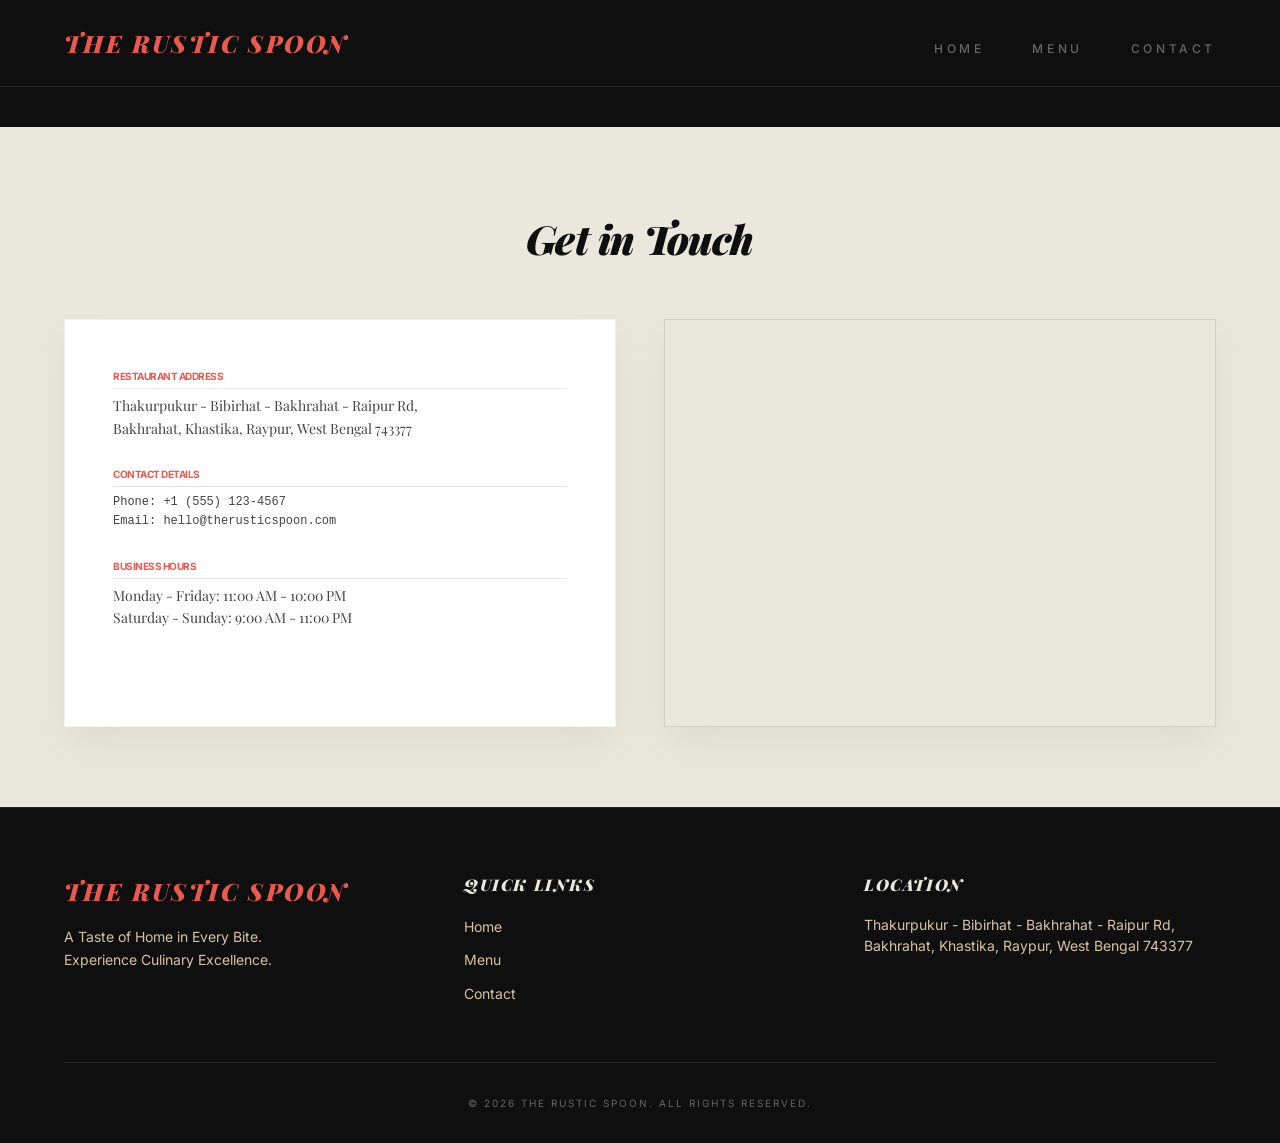
<file: contact.html>
<!doctype html>
<html lang="en">
<head>
  <meta charset="UTF-8" />
  <meta name="viewport" content="width=device-width, initial-scale=1.0" />
  <title>Contact - The Rustic Spoon</title>
  <link rel="stylesheet" href="style.css">
</head>
<body>
  <header>
    <a href="index.html" class="logo">The Rustic Spoon</a>
    <button class="menu-toggle" id="mobile-menu-btn">☰</button>
    <nav id="nav-menu">
      <ul>
        <li><a href="index.html">Home</a></li>
        <li><a href="menu.html">Menu</a></li>
        <li><a href="contact.html">Contact</a></li>
      </ul>
    </nav>
  </header>

  <main class="section-padding light-theme">
    <div class="container">
      <h2 class="text-center" style="font-size: 2.5rem; margin-bottom: 3rem;">Get in Touch</h2>
      
      <div class="contact-grid">
        <div class="contact-info">
          <h3>Restaurant Address</h3>
          <p>Thakurpukur - Bibirhat - Bakhrahat - Raipur Rd,</p>
          <p>Bakhrahat, Khastika, Raypur, West Bengal 743377</p>

          <h3 style="margin-top: 2rem;">Contact Details</h3>
          <p>Phone: +1 (555) 123-4567</p>
          <p>Email: hello@therusticspoon.com</p>
          
          <h3 style="margin-top: 2rem;">Business Hours</h3>
          <p>Monday - Friday: 11:00 AM - 10:00 PM</p>
          <p>Saturday - Sunday: 9:00 AM - 11:00 PM</p>
        </div>
        
        <div class="map-container">
          <iframe 
            src="https://maps.google.com/maps?q=Thakurpukur%20-%20Bibirhat%20-%20Bakhrahat%20-%20Raipur%20Rd%2C%20Bakhrahat%2C%20Khastika%2C%20Raypur%2C%20West%20Bengal%20743377&t=&z=13&ie=UTF8&iwloc=&output=embed" 
            allowfullscreen="" 
            loading="lazy" 
            title="Google Maps Location">
          </iframe>
        </div>
      </div>
    </div>
  </main>

  <footer>
    <div class="container footer-content">
      <div class="footer-section">
        <h3 class="logo" style="margin-bottom: 1rem; display: inline-block;">The Rustic Spoon</h3>
        <p>A Taste of Home in Every Bite.<br>Experience Culinary Excellence.</p>
      </div>
      <div class="footer-section">
        <h4 style="margin-bottom: 1rem; font-size: 1rem; text-transform: uppercase; letter-spacing: 0.1em; color: var(--light);">Quick Links</h4>
        <ul style="list-style: none; padding: 0;">
          <li style="margin-bottom: 0.5rem;"><a href="index.html" style="color: var(--accent); text-decoration: none; font-size: 0.875rem; text-transform: none; letter-spacing: normal;">Home</a></li>
          <li style="margin-bottom: 0.5rem;"><a href="menu.html" style="color: var(--accent); text-decoration: none; font-size: 0.875rem; text-transform: none; letter-spacing: normal;">Menu</a></li>
          <li style="margin-bottom: 0.5rem;"><a href="contact.html" style="color: var(--accent); text-decoration: none; font-size: 0.875rem; text-transform: none; letter-spacing: normal;">Contact</a></li>
        </ul>
      </div>
      <div class="footer-section">
        <h4 style="margin-bottom: 1rem; font-size: 1rem; text-transform: uppercase; letter-spacing: 0.1em; color: var(--light);">Location</h4>
        <p style="color: var(--accent); font-size: 0.875rem; line-height: 1.5; font-family: var(--font-body);">Thakurpukur - Bibirhat - Bakhrahat - Raipur Rd,<br>Bakhrahat, Khastika, Raypur, West Bengal 743377</p>
      </div>
    </div>
    <div class="container text-center" style="border-top: 1px solid rgba(234, 231, 220, 0.1); margin-top: 3rem; padding-top: 2rem;">
      <p>&copy; 2026 The Rustic Spoon. All rights reserved.</p>
    </div>
  </footer>

  <script src="script.js"></script>
</body>
</html>
</file>
<file: style.css>
@import url('https://fonts.googleapis.com/css2?family=Playfair+Display:ital,wght@0,400;0,700;0,900;1,400;1,700;1,900&family=Inter:wght@300;400;500;600&display=swap');

:root {
  --primary: #E85A4F;
  --dark: #0F0F0F;
  --light: #EAE7DC;
  --accent: #D8C3A5;
  --surface: #1a1a1a;
  --whatsapp: #25D366;
  --whatsapp-text: #000000;
  --zomato: #CB202D;
  --zomato-text: #ffffff;
  
  --font-body: 'Inter', sans-serif;
  --font-heading: 'Playfair Display', serif;
}

* {
  box-sizing: border-box;
  margin: 0;
  padding: 0;
}

body {
  font-family: var(--font-body);
  color: var(--light);
  background: var(--dark);
  line-height: 1.6;
}

h1, h2, h3, h4 {
  font-family: var(--font-heading);
  color: var(--light);
  font-weight: 900;
  font-style: italic;
  letter-spacing: -0.02em;
}

h1 {
  font-size: clamp(4rem, 8vw, 7rem);
  line-height: 0.85;
  margin-bottom: 2rem;
}

h2 {
  font-size: 3rem;
  margin-bottom: 3rem;
  color: var(--light);
}

/* Utilities */
.container {
  max-width: 1200px;
  margin: 0 auto;
}
.section-padding {
  padding: 5rem 5%;
}
.text-center {
  text-align: center;
}

/* Navigation */
header {
  background: var(--dark);
  padding: 1.5rem 5%;
  display: flex;
  justify-content: space-between;
  align-items: baseline;
  border-bottom: 1px solid rgba(234, 231, 220, 0.1);
  margin-bottom: 2.5rem;
}

.logo {
  font-family: var(--font-heading);
  font-size: 1.5rem;
  font-style: italic;
  letter-spacing: 0.1em;
  color: var(--primary);
  text-decoration: none;
  text-transform: uppercase;
  font-weight: 900;
}

nav ul {
  list-style: none;
  display: flex;
  gap: 3rem;
}

nav a {
  text-decoration: none;
  color: var(--light);
  font-size: 0.75rem;
  text-transform: uppercase;
  letter-spacing: 0.3em;
  font-weight: 500;
  opacity: 0.4;
  transition: opacity 0.3s ease;
}

nav a:hover, nav a.active {
  opacity: 1;
}

.menu-toggle {
  display: none;
  font-size: 1.75rem;
  background: none;
  border: none;
  color: var(--light);
  cursor: pointer;
}

/* Buttons */
.btn {
  display: inline-block;
  padding: 0.75rem 1.5rem;
  text-decoration: none;
  font-size: 0.625rem; /* 10px */
  text-transform: uppercase;
  letter-spacing: 0.2em;
  font-weight: 700;
  transition: opacity 0.2s, transform 0.2s;
  cursor: pointer;
  border: none;
  text-align: center;
}

.btn:hover {
  transform: translateY(-2px);
  opacity: 0.9;
}

.btn-primary {
  background: transparent;
  color: var(--light);
  border: 1px solid rgba(234, 231, 220, 0.3);
  font-style: italic;
  font-family: var(--font-body);
}

.btn-primary:hover {
  background: rgba(234, 231, 220, 0.1);
}

.btn-whatsapp { 
  background: var(--whatsapp); 
  color: var(--whatsapp-text); 
  display: block; 
  width: 100%; 
  margin-bottom: 0.75rem; 
  padding: 0.75rem 1rem;
}

.btn-zomato { 
  background: var(--zomato); 
  color: var(--zomato-text); 
  display: block; 
  width: 100%; 
  padding: 0.75rem 1rem;
}

/* Hero Section */
.hero {
  min-height: 80vh;
  /* Override the inline style to blend better */
  background-blend-mode: overlay;
  background-color: rgba(15, 15, 15, 0.85); /* 0F0F0F with 85% opacity */
  background-size: cover;
  background-position: center;
  display: flex;
  align-items: center;
  justify-content: center;
  text-align: center;
  padding: 2rem;
  border-bottom: 1px solid rgba(234, 231, 220, 0.1);
}

.hero-content {
  border: none;
  padding: 4rem 2rem;
  background: transparent;
  backdrop-filter: none;
}

.hero h1 {
  color: var(--light);
}

.tagline {
  font-size: 1.125rem;
  color: var(--accent);
  margin-bottom: 1rem;
  line-height: 1.6;
  font-family: var(--font-body);
}

/* About Section */
.about p {
  color: var(--accent) !important;
  font-size: 1.125rem;
  line-height: 1.8;
  font-family: var(--font-body);
}

/* Menu Grid */
.menu-grid {
  display: grid;
  grid-template-columns: repeat(auto-fit, minmax(320px, 1fr));
  gap: 2rem;
}

.menu-card {
  background: #000000;
  border: 1px solid rgba(234, 231, 220, 0.05);
  display: flex;
  flex-direction: column;
  position: relative;
  transition: all 0.3s;
  overflow: hidden;
}

.menu-card:hover {
  border-color: rgba(234, 231, 220, 0.3);
  box-shadow: 0 10px 40px rgba(0,0,0,0.5), 0 0 20px rgba(232, 90, 79, 0.15);
}

.menu-card img {
  width: 100%;
  height: 200px;
  object-fit: cover;
  border-bottom: 1px solid rgba(234, 231, 220, 0.1);
  transition: all 0.5s cubic-bezier(0.25, 0.46, 0.45, 0.94);
}

.menu-card:hover img {
  transform: scale(1.08);
}

.menu-card-content {
  padding: 2rem;
  display: flex;
  flex-direction: column;
  flex-grow: 1;
}

.menu-title-row {
  display: flex;
  justify-content: space-between;
  align-items: flex-start;
  margin-bottom: 1rem;
}

.menu-title-row h3 {
  margin-bottom: 0;
  font-size: 1.5rem;
  padding-right: 1rem;
  font-style: italic;
  font-weight: 700;
}

.menu-price {
  font-family: var(--font-heading);
  color: var(--primary);
  font-size: 1.5rem;
  font-weight: 700;
}

.menu-desc {
  color: var(--accent);
  font-size: 0.75rem;
  font-style: italic;
  margin-bottom: 2rem;
  flex-grow: 1;
  line-height: 1.5;
  font-family: var(--font-body);
}

.order-container {
  margin-top: auto;
  width: 100%;
}

.order-reveal-btn {
  width: 100%;
  border: 1px solid rgba(234, 231, 220, 0.3);
  color: var(--light);
  background: transparent;
  margin-bottom: 0;
}

.light-theme .order-reveal-btn, .signature-card .order-reveal-btn {
  border: 1px solid rgba(0, 0, 0, 0.2);
  color: var(--dark);
}

.order-reveal-btn:hover {
  background: rgba(234, 231, 220, 0.05);
}

.light-theme .order-reveal-btn:hover, .signature-card .order-reveal-btn:hover {
  background: rgba(0, 0, 0, 0.05);
}

.order-options {
  display: none;
  position: fixed;
  top: 50%;
  left: 50%;
  transform: translate(-50%, -50%) scale(0.9);
  background: var(--dark);
  padding: 3rem 2.5rem 2.5rem;
  border: 1px solid rgba(234, 231, 220, 0.15);
  box-shadow: 0 25px 60px -10px rgba(0, 0, 0, 0.8), 0 0 40px rgba(232, 90, 79, 0.2);
  z-index: 1000;
  width: 90%;
  max-width: 360px;
  grid-template-columns: 1fr;
  gap: 1.25rem;
  opacity: 0;
  border-radius: 4px;
}

.order-options.active {
  display: grid;
  animation: modalPopIn 0.4s cubic-bezier(0.175, 0.885, 0.32, 1.275) forwards;
}

.order-options::before {
  content: "Complete Your Order";
  display: block;
  font-family: var(--font-heading);
  font-style: italic;
  font-size: 1.5rem;
  text-align: center;
  color: var(--light);
  margin-bottom: 0.5rem;
}

.close-modal {
  position: absolute;
  top: 15px;
  right: 20px;
  color: var(--light);
  font-size: 1.75rem;
  cursor: pointer;
  opacity: 0.5;
  transition: opacity 0.2s;
  font-family: sans-serif;
  line-height: 1;
}

.close-modal:hover {
  opacity: 1;
}

.modal-overlay {
  display: none;
  position: fixed;
  top: 0;
  left: 0;
  right: 0;
  bottom: 0;
  background: rgba(0, 0, 0, 0.75);
  backdrop-filter: blur(5px);
  z-index: 999;
  opacity: 0;
  transition: opacity 0.3s ease;
}

.modal-overlay.active {
  display: block;
  opacity: 1;
}

@keyframes modalPopIn {
  to { opacity: 1; transform: translate(-50%, -50%) scale(1); }
}

.order-options .btn {
  margin-bottom: 0;
}

/* Contact Section */
.light-theme {
  background-color: var(--light);
  color: var(--dark);
}

.light-theme h2 {
  color: var(--dark);
}

.contact-grid {
  display: grid;
  grid-template-columns: 1fr 1fr;
  gap: 3rem;
}

.contact-info {
  background: var(--surface);
  color: var(--light);
  border: 1px solid rgba(234, 231, 220, 0.05);
  padding: 3rem;
  display: flex;
  flex-direction: column;
}

.light-theme .contact-info {
  background: #ffffff;
  border: 1px solid rgba(0, 0, 0, 0.05);
  box-shadow: 0 15px 35px rgba(0,0,0,0.05);
}

.contact-info h3 {
  color: var(--primary);
  font-size: 0.625rem !important;
  text-transform: uppercase;
  letter-spacing: -0.05em;
  font-family: var(--font-body) !important;
  font-weight: 700 !important;
  font-style: normal !important;
  border-bottom: 1px solid rgba(234, 231, 220, 0.1);
  padding-bottom: 0.25rem;
  margin-bottom: 0.5rem !important;
}

.light-theme .contact-info h3 {
  border-bottom: 1px solid rgba(0, 0, 0, 0.1);
}

.contact-info h3:not(:first-child) {
  margin-top: 1.5rem !important;
}

.contact-info p {
  color: var(--accent) !important;
  font-size: 0.875rem !important;
  font-family: var(--font-heading);
  line-height: 1.3;
  margin-bottom: 0.25rem !important;
}

.light-theme .contact-info p {
  color: #444 !important;
}

/* Specific to Phone/Email in contact info */
.contact-info p:nth-of-type(3), .contact-info p:nth-of-type(4) {
  font-family: 'Courier New', Courier, monospace;
  font-size: 0.75rem !important;
}

.map-container {
  height: 100%;
}

.map-container iframe {
  width: 100%;
  height: 100%;
  min-height: 400px;
  border: 1px solid rgba(234, 231, 220, 0.1);
  filter: grayscale(100%) invert(90%) contrast(120%);
}

.light-theme .map-container iframe {
  filter: none;
  border: 1px solid rgba(0,0,0,0.1);
  box-shadow: 0 15px 35px rgba(0,0,0,0.05);
}

.gallery-grid {
  display: grid;
  grid-template-columns: repeat(3, 1fr);
  gap: 1.5rem;
  margin-top: 5rem;
}

.gallery-img {
  width: 100%;
  height: 250px;
  object-fit: cover;
  border-radius: 2px;
  border: 1px solid rgba(0,0,0,0.05);
  transition: transform 0.3s;
}

.gallery-img:hover {
  transform: translateY(-5px);
}

@media (max-width: 768px) {
  .gallery-grid {
    grid-template-columns: 1fr;
  }
}

/* Footer */
footer {
  background: var(--dark);
  padding: 4rem 5% 2rem;
  border-top: 1px solid rgba(234, 231, 220, 0.1);
}

.footer-content {
  display: grid;
  grid-template-columns: repeat(auto-fit, minmax(250px, 1fr));
  gap: 3rem;
  text-align: left;
}

.footer-section p {
  color: var(--accent);
  font-family: var(--font-body);
  font-size: 0.875rem;
  line-height: 1.6;
}

footer > .container.text-center p {
  font-size: 0.625rem;
  color: rgba(234, 231, 220, 0.4);
  text-transform: uppercase;
  letter-spacing: 0.2em;
}

.signature-card {
  display: flex;
  flex-direction: column;
  background: transparent;
  overflow: hidden;
  transition: all 0.3s;
}

.signature-card:hover {
  transform: translateY(-5px);
}

.signature-card img {
  width: 100%;
  height: 250px;
  object-fit: cover;
  border-radius: 2px 2px 0 0;
  border-bottom: 1px solid rgba(0,0,0,0.05);
  transition: all 0.5s cubic-bezier(0.25, 0.46, 0.45, 0.94);
}

.signature-card:hover img {
  transform: scale(1.08);
}


/* Responsive Overrides */
@media (max-width: 900px) {
  .contact-grid {
    grid-template-columns: 1fr;
  }
  .map-container iframe {
    height: 300px;
  }
}

@media (max-width: 768px) {
  header {
    align-items: center;
  }

  .hero h1 {
    font-size: 3rem;
  }

  .menu-actions {
    grid-template-columns: 1fr;
  }
  
  nav ul {
    display: none;
    flex-direction: column;
    width: 100%;
    position: absolute;
    top: 100%;
    left: 0;
    background: var(--dark);
    padding: 1.5rem 5%;
    border-bottom: 1px solid rgba(234, 231, 220, 0.1);
    gap: 1.5rem;
    z-index: 50;
  }
  
  nav.active ul {
    display: flex;
  }
  
  .menu-toggle {
    display: block;
  }
}
</file>
